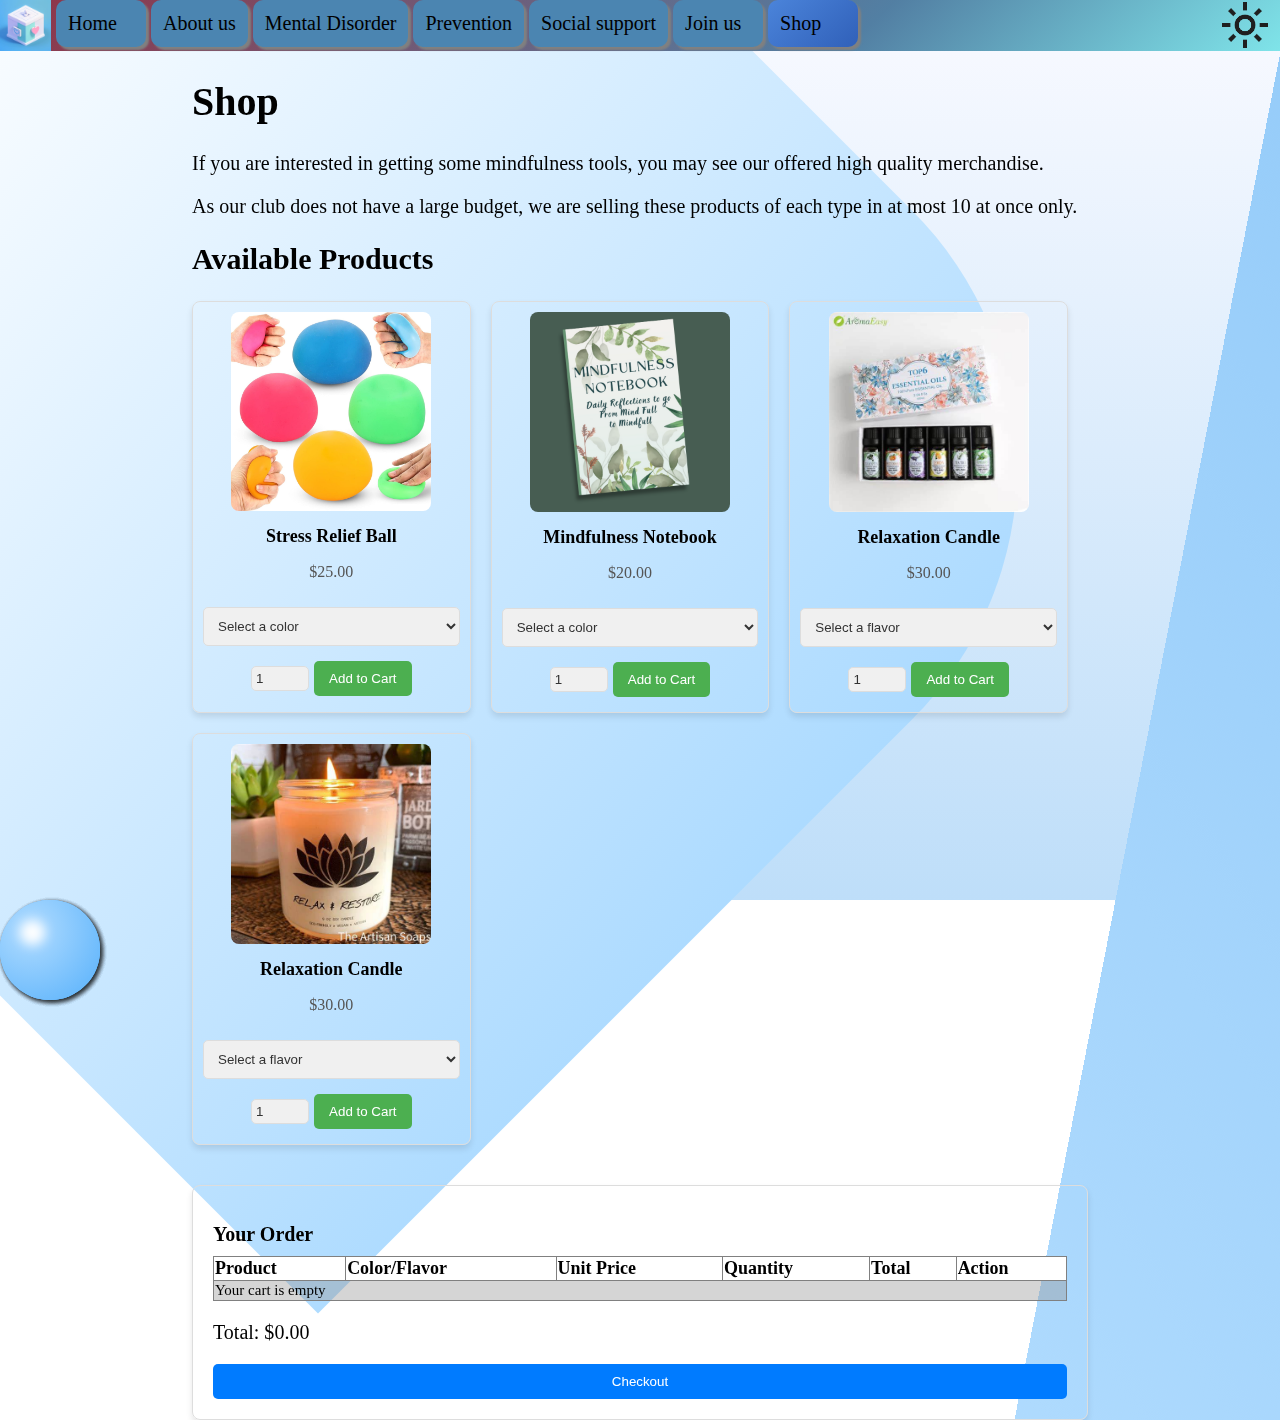
<file: shop.html>
<!DOCTYPE html>

<head>
    <title>Shop</title>
    <meta name="viewport" content="width=device-width, initial-scale=1.0">
    <link rel="icon" type="image/x-icon" href="images/pictures/club logo.jpeg">
    <link rel="stylesheet" href="css/styles.css">
    <link rel="stylesheet" href="css/shop.css">
</head>

<body>
    <div class="container">
        <div class="header">
            <img id="club_logo" src="images/pictures/club logo.jpeg" />
            <div class="nav">
                <ul>
                    <li class="" id="home_nav">
                        <a href="index.html">Home</a>
                        <img id="icon_menu" src="images/icons/icon_menu.png" onclick="headerToggle()" />
                    </li>
                </ul>
                <ul>
                    <li class=""><a href="about.html">About us</a></li>
                </ul>
                <ul>
                    <li class=""><a href="mental_main.html">Mental Disorder</a>
                        <ul class="sub">
                            <li><a href="schizophrenia.html">Schizophrenia</a></li>
                            <li class="sub_sub"><a href="schizophrenia_1.html">- Persecutory</a></li>
                            <li class="sub_sub"><a href="schizophrenia_2.html">- Grandiose</a></li>
                            <li class="sub_sub"><a href="schizophrenia_3.html">- Jealousy</a></li>
                            <li class="sub_sub"><a href="schizophrenia_4.html">- Erotomania</a></li>
                            <li><a href="bipolar.html">Bipolar disorder</a></li>
                            <li><a href="depression.html">Depression</a></li>
                        </ul>
                    </li>
                </ul>
                <ul>
                    <li class=""><a href="prevention.html">Prevention</a></li>
                </ul>
                <ul>
                    <li class=""><a href="support.html">Social support</a></li>
                </ul>
                <ul>
                    <li class=""><a href="join.html">Join us</a></li>
                </ul>
                <ul class="active">
                    <li class=""><a href="shop.html">Shop</a></li>
                </ul>
                <img id="themeIcon" src="images/icons/icon_light_mode.png" onclick="themeToggle()" />
            </div>
        </div>

        <!-- a mask to darken the background when the popup is open to prevent user from clicking item -->
        <div id="mask"></div>
        <!-- a popup div that appears when the user checkouts the items -->

        <div class="overlayDiv">
            <div class = "info">
                <form name="buyThings" onsubmit="return confirmOrder()">
                <fieldset>
                    <legend>Thank you for select our product.</legend>
                    <h2>Information</h2>
                    *Name: <input type="text" name="username" pattern="^[A-Z][A-Za-z ]" title="Capital first character"
                        required="required" /><br />
                    *Student ID: <input type="text" name="student_ID" maxlength="9" pattern="^[0-9]{9}" title="9 digits" required="required" /><br />
                    *Gender:
                    <label><input type="radio" name="gender" value="M" required="required" /> Male</label>
                    <label><input type="radio" name="gender" value="F" /> Female <br /></label>
                    Phone: <input type="text" name="phone" maxlength="8" /><br />
                    *Email Address:<input type="email" name="email" required="required"><br />
                    *Address:<textarea rows="5" cols="40" name="address"></textarea><br />
                    <p>Note: All the information you provide will be kept confidential and will not be shared with any third parties.</p>
                    <h2>Your Order</h2>
                    <table id="infoCartItems">
                        <tr>
                            <th>Product</th>
                            <th>Color/Flavor</th>
                            <th>Unit Price</th>
                            <th>Quantity</th>
                            <th>Total</th>
                        </tr>
                    </table>
                    <p>Total: $<span id="infoTotalPrice">0.00</span></p>
                    <input class="greenButton" type="submit" id="confirmOrder" value="Confirm to purchase"/>
                    <input class="redButton" type="reset" value="Clear Info" />
                    <button class="redButton" id="closePopup">Cancel order</button>
                </fieldset>
                </form>
            </div>
        </div>

        <div class="body">
            <h1>Shop</h1>
            <p>If you are interested in getting some mindfulness tools, you may see our offered high quality merchandise.</p>
            <p>As our club does not have a large budget, we are selling these products of each type in at most 10 at once only.</p>
            <h2>Available Products</h2>
        </div>

        <!-- Shopping List Section -->
        <div class="shopping-list" name="buyThings">

            <div class="product" id="product1">
                <img src="images/pictures/product 1.jpg" alt="Product 1">
                <h3>Stress Relief Ball</h3>
                <p>$25.00</p>
                <select id="optionSelect1">
                    <option value="">Select a color</option>
                    <option value="red">red</option>
                    <option value="blue">blue</option>
                    <option value="green">green</option>
                    <option value="yellow">yellow</option>
                </select>
                <input type="number" id="quantityInput1" value="1" min="1" max="10" title="Enter 1 to 10">
                <button onclick="addToCart(1)">Add to Cart</button>
            </div>
            <div class="product" id="product2">
                <img src="images/pictures/product 2.jpeg" alt="Product 2">
                <h3>Mindfulness Notebook</h3>
                <p>$20.00</p>
                <select id="optionSelect2">
                    <option value="">Select a color</option>
                    <option value="red">red</option>
                    <option value="blue">blue</option>
                    <option value="green">green</option>
                    <option value="yellow">yellow</option>
                </select>
                <input type="number" id="quantityInput2" value="1" min="1" max="10" title="Enter 1 to 10">
                <button onclick="addToCart(2)">Add to Cart</button>
            </div>
            <div class="product" id="product3">
                <img src="images/pictures/product 3.jpeg" alt="Product 3">
                <h3>Relaxation Candle</h3>
                <p>$30.00</p>
                <select id="optionSelect3">
                    <option value="">Select a flavor</option>
                    <option value="Lemon Glass">Lemon Glass</option>
                    <option value="Tea Tree">Tea Tree</option>
                    <option value="Lavender">Lavender</option>
                    <option value="Peppermint">Peppermint</option>
                    <option value="Sweet Orange">Sweet Orange</option>
                    <option value="Eucalyptus">Eucalyptus</option>
                </select>
                <input type="number" id="quantityInput3" value="1" min="1" max="10" title="Enter 1 to 10">
                <button onclick="addToCart(3)">Add to Cart</button>
            </div>
            <div class="product" id="product4">
                <img src="images/pictures/product 4.jpeg" alt="Product 4">
                <h3>Relaxation Candle</h3>
                <p>$30.00</p>
                <select id="optionSelect4">
                    <option value="">Select a flavor</option>
                    <option value="Lavender">Lavender</option>
                    <option value="Chamomile">Chamomile</option>
                    <option value="Rose">Rose</option>
                    <option value="Vanilla">Vanilla</option>
                    <option value="Sweet Orange">Sweet Orange</option>
                    <option value="Eucalyptus">Eucalyptus</option>
                </select>
                <input type="number" id="quantityInput4" value="1" min="1" max="10" title="Enter 1 to 10">
                <button onclick="addToCart(4)">Add to Cart</button>
            </div>
        </div>

        <!-- Order Details Section -->
        <div class="order-details">
            <h2>Your Order</h2>
            <table id="cartItems" border="1">
                <tr>
                    <th>Product</th>
                    <th>Color/Flavor</th>
                    <th>Unit Price</th>
                    <th>Quantity</th>
                    <th>Total</th>
                    <th>Action</th>
                </tr>
                <!-- Items will be dynamically added here -->
                <tr id="emptyCartRow">
                    <td colspan="6">Your cart is empty</td>
                </tr>
            </table>
            <p>Total: $<span id="totalPrice">0.00</span></p>
            <button type="submit" id="checkoutBtn" onclick="checkout()">Checkout</button>
        </div>
    </div>


    <div class="screenBackground">
        <span class="bgShape"></span>
        <span class="bgShape"></span>
        <span class="bgCircle"></span>
        <span class="bgCircle"></span>
        <span class="bgCircle"></span>
        <span class="bgCircle"></span>
        <span class="bgCircle"></span>
        <span class="bgCircle"></span>
        <span class="bgCircle"></span>
        <span class="bgCircle"></span>
    </div>
    <!-- This is a button to scroll to top -->
    <button onclick="goToTop()" id="topBtn"></button>

    <script src="js/design.js"></script>
    <script src="js/shop.js"></script>
</body>
</file>
<file: css/styles.css>
* {
    box-sizing: border-box;
    /*To calculate the element’s width and height including padding and border. */
}

:root {
    /*A place to store the variables */
    --theme: light;
    --nav-padding-vert: 12px;
    --nav-font-size: 20px;
    --nav-sub-position: calc(var(--nav-padding-vert)*2 + var(--nav-font-size) + 7px);
    --nav-toggle: block;
    /* Light Theme (default) */
    --body-color: #000000;
    --body-a-color: #c70000;
    --body-a-hover-color: #ff0000;
    --body-bg-color1: #f9faff;
    --body-bg-color2: #bedef9;
    --bgCircle-color1: #b1dcff;
    --bgCircle-color2: #68b9fc;
    --bgCircle-color3: #289eff;
    --bgCircle-after-color: #ffffff;
    --bgShape1-color1: #ffffff;
    --bgShape1-color2: #abdaff;
    --bgShape2-color1: #b5deff;
    --bgShape2-color2: #8bc6f7;
    --header-color2: #527fa3;
    --header-color3: #7fe4e9;
    --sub-a-bg-color: #9acfe1;
    --manic-color: #ff0000;
    --depressive-color: #0000ff;
}

/* Dark Theme color */
/* When root element has the attribute data-theme set to dark, the following styles will be applied */
:root[data-theme="dark"] {
    --body-color: #ffffff;
    --body-a-color: #ffa6a6;
    --body-a-hover-color: #ffcdcd;
    --body-bg-color1: #246ca8;
    --body-bg-color2: #112268;
    --bgCircle-color1: #005da8;
    --bgCircle-color2: #00437a;
    --bgCircle-color3: #003560;
    --bgCircle-after-color: #0072ff;
    --bgShape1-color1: #4655ff;
    --bgShape1-color2: #092d49;
    --bgShape2-color1: #001a2f;
    --bgShape2-color2: #024983;
    --header-color2: #35536b;
    --header-color3: #00565b;
    --sub-a-bg-color: #003d51;
    --manic-color: #ff8484;
    --depressive-color: #bfbfff;

}

body {
    margin: 0;
    font-family: 'Century Schoolbook', 'Eras Medium ITC';
    font-size: 20px;
    color: var(--body-color);
}

body a{
    color: var(--body-a-color);
    text-decoration: none;
    transition: all 0.5s ease;
}

body a:hover{
    color: var(--body-a-hover-color);
    text-decoration: underline;
}


/* The container to add the Background Shape ,which need to fixed */
.screenBackground {
    position: fixed;
    background: linear-gradient(180deg, var(--body-bg-color1) 0%, var(--body-bg-color2) 100%);
    width: 100%;
    height: 100%;
    top: 0;
    left: 0;
    z-index: -1;
}

/* The background irregular shape that move 1 time only*/
.bgShape {
    position: absolute;
    animation-timing-function: ease;
    animation-iteration-count: 1;
    transition: all 2s ease;
}

.bgShape:nth-child(1) {
    transform: rotate(45deg);
    height: 1200px;
    width: 1200px;
    background: linear-gradient(87deg, var(--bgShape1-color1), var(--bgShape1-color2));
    top: -15%;
    left: -22%;
    border-radius: 0 30% 0 0;
    animation: bgShape1Move 2s;
}

.bgShape:nth-child(2) {
    transform: rotate(11deg);
    height: 2000px;
    width: 400px;
    background: linear-gradient(46deg, var(--bgShape2-color1), var(--bgShape2-color2));
    top: -155px;
    right: -250px;
    animation: bgShape2Move 2s;
}

@keyframes bgShape1Move {
    from {
        left: -40%;
    }

    to {
        left: -22%;
    }
}

@keyframes bgShape2Move {
    from {
        right: -350px;
    }

    to {
        right: -250px;
        ;
    }
}

/* The moving background circle that keep moving*/
.bgCircle {
    position: absolute;
    width: 100px;
    height: 100px;
    border-radius: 50%;
    bottom: -100px;
    background: radial-gradient(circle at 30% 30%, var(--bgCircle-color1) 0%, var(--bgCircle-color2) 80%, var(--bgCircle-color3) 100%);
    box-shadow: 2px 2px 5px rgba(0,0,0,0.2);
    animation: CircleMoveUp 10s infinite;
    animation-timing-function: linear;
}

/* highlight of the circle */
.bgCircle::after{
    /* no content is needed, a placeholder for the highlight*/
    content: "";
    position: absolute;
    top: 20%;
    left: 20%;
    width: 25%;
    height: 25%;
    /* to make it look like a highlight */
    filter: blur(6px);
    background-color: var(--bgCircle-after-color);
    border-radius: 50%;
}

.body {
    margin: 0px 15%;

}

@keyframes CircleMoveUp {
    from {
        transform: translateY(0);
    }

    to {
        transform: translateY(-1200px);
    }
}


/* the button that go back to top, hidden by default */
#topBtn {
    display: none;
    position: fixed;
    bottom: 20px;
    right: 30px;
    z-index: 99;
    /* to ensure it is not overlapped */
    border: none;
    outline: none;
    background-color: white;
    color: black;
    cursor: pointer;
    padding: 15px;
    border-radius: 10px;
    opacity: 0.5;
    font-size: 18px;
    transition: all ease 0.8s;
}

#topBtn:hover {
    background-color: #adadad;
    opacity: 1;
}

#topBtn::after {
    content: "Go to Top";
}

.header {
    background: linear-gradient(138deg, #913346 0%, var(--header-color2) 600px, var(--header-color3) 100%);
    position: sticky;
    margin: 0;
    /*needed for sticky position*/
    top: 0;
    /*make it cover the content*/
    z-index: 98;
}

.nav ul {
    list-style: none;
    margin: 0px;
    padding: 0px;
    border: 1 px solid black;
    background: #4b85b1;
    min-width: 90px;
    display: inline-block;
    border-radius: 10px;
    box-shadow: 3px 3px 2px grey;
}

.nav ul:hover, .nav ul.active, .nav li.active {
    background: linear-gradient(138deg, rgb(75, 132, 218) 0%, rgb(48, 96, 185) 100%);
    color: rgb(214, 214, 214);
    border-radius: 10px;
    transition: all 0.8s ease;
}

#club_logo {
    float: left;
    margin-right: 5px;
    height: var(--nav-sub-position);
}

#icon_menu {
    position: absolute;
    top: 0px;
    right: 0px;
    height: 50px;
    display: none;
}

#themeIcon {
    position: absolute;
    top: 0px;
    right: 10px;
    height: 50px;
    border-radius: 30%;
    transition: all 0.8s ease;
}

#themeIcon:hover {
    background-color: rgb(80, 133, 150);
}

.nav {
    height: var(--nav-sub-position);
}

.nav a {
    text-decoration: none;
    padding: var(--nav-padding-vert) 12px;
    font-size: var(--nav-font-size);
    color: rgb(0, 0, 0);
    display: block;
}

#icon_menu:hover {
    background-color: rgb(80, 133, 150);
}

.nav .sub {
    position: absolute;
    width: 200px;
    top: var(--nav-sub-position);
    background-color: #85b3d5;
    box-shadow: 10px 10px 5px #a7a0a0;
}

.nav .sub a {
    font-size: 90%;
}

.nav .sub a:hover {
    background-color: #9acfe1;
    background-color: var(--sub-a-bg-color);
}

.nav .sub .sub_sub a {
    font-size: 90%;
    list-style: circle;
}

.nav .sub li {
    overflow: hidden;
    height: 0px;
    -webkit-transition: height 500ms;
    -moz-transition: height 500ms;
    -o-transition: height 500ms;
    transition: height 500ms;
}

.nav ul li:hover .sub li {
    height: var(--nav-sub-position);
    z-index: 98;
    overflow: visible;
}

.nav ul li:hover .sub .sub_sub a {
    height: var(--nav-sub-position);
    overflow: visible;
}

.nav ul li:hover .sub .sub_sub a:hover {
    height: var(--nav-sub-position);
    overflow: visible;
}

.index {
    display: flex;
    justify-content: center;
    align-items: center;
    flex-direction: column;
    margin-top: 50px;
}

.index h1,
.index h2,
.index p {
    margin: 10px 0;
}

.body a{
    color:var(--body-a-color);
}

.grow {
    position: absolute;
    font-size: inherit;
    /* Transition effect */
    transition: font-size 1s;
}

.grow:hover {
    font-size: 200%;
}

.wholeImg{
    width: 100%;
    height: auto;
    box-shadow: 0px 0px 10px rgba(0, 0, 0, 0.5);
}

.smallImg{
    width: 300px;
    margin: 10px 20px;
    height: auto;
    box-shadow: 0px 0px 10px rgba(0, 0, 0, 0.5);
}

.smallImg.left{
    float: left;
}

.smallImg.right{
    float: right;
}

.phone-icon {
    width: 24px;
    height: 24px;
    position: relative;
    top: 4px;
}

.manic{
    position: relative;
    animation: shake 7s infinite;
    animation-timing-function: linear;
}

/* shake faster */
.manic:hover{
    animation: shake 0.8s infinite;
    color: var(--manic-color);
}

/* The animation for the shake effect */
@keyframes shake {
    0% {
        transform: translateX(0);
    }

    25% {
        transform: translateX(-5px);
    }

    50% {
        transform: translateX(5px);
    }

    75% {
        transform: translateX(-5px);
    }

    100% {
        transform: translateX(0);
    }
}

.depressive{
    position: relative;
    transition: all 5s ease;
}

.depressive:hover{
    transform: translateY(15px);
    color: var(--depressive-color)
}

.footer {
    position: relative;
    bottom: 0;
    background-color: #4b85b1;
    color: var(--body-color);
    text-align: center;
    width: 100%;
    margin-top: 20px;
    padding: 10px 10%;
    font-size: 14px;
}

@media screen and (min-height: 835px) {
    /* to make footer stick to the bottom of the screen if the screen is too large*/
    .footer {
        position: absolute;
        bottom: 0;
    }
}

/* responsive to screen less than 1000px */
@media screen and (max-width: 1000px) {
    :root {
        --nav-sub-position: auto;
    }

    /* not shown on the screen as scrolling down */
    .header {
        position: static;
    }

    /* To make the nav bar become fully on screen */
    .nav ul,
    .nav .sub {
        width: 100%;
    }

    .nav .sub {
        position: initial;
    }

    .nav ul:not(:first-child) {
        /*This control the display of all tab except home page*/
        display: var(--nav-toggle);
    }

    #club_logo {
        display: none;
    }

    #icon_menu {
        display: block;
    }

    .body {
        margin: 0px 5%;
    }

    #themeIcon {
        right: 60px;
    }

    .bgShape:nth-child(1) {
        left: -53%;
    }

    @keyframes bgShape1Move {
        from {
            left: -71%;
        }

        to {
            left: -53%;
        }
    }

    .index {
        margin-top: 20px;
    }

    /* for smaller screen */
    @keyframes CircleMoveUp {
        from {
            transform: translateY(0);
        }

        to {
            transform: translateY(-1000px);
        }
    }

    /* use symbols instead of text */
    #topBtn::after {
        content: "\2191";
    }
}
</file>
<file: css/shop.css>
:root {
    /* Light Theme (default) */
    --product-p-color: #555;
    --product-select-bg-color: #f0f0f0;
    --product-select-color: #333;
    --text-color: #333333;
    --input-bg: #ffffff;
    --input-border: #cccccc;
    --button-bg: #4caf50;
    --button-bg-reset: #f44336;
    --button-hover: #45a049;
    --button-hover-reset: #d32f2f;
    --fieldset-border: #4caf50;
    --shadow-color: rgba(0, 0, 0, 0.2);
    --table-secondChild-bg: rgba(149, 149, 149, 0.4);
}

/* Dark Theme color */
/* When root element has the attribute data-theme set to dark, the following styles will be applied */
:root[data-theme="dark"] {
    --product-p-color: #d0d0d0;
    --product-select-bg-color: #333;
    --product-select-color: #f0f0f0;
    --text-color: #ffffff;
    --input-bg: #3d3d3d;
    --input-border: #555555;
    --button-bg: #2d5a30;
    --button-bg-reset: #d32f2f;
    --button-hover: #377b3b;
    --button-hover-reset: #f44336;
    --fieldset-border: #2d5a30;
    --shadow-color: rgba(0, 0, 0, 0.4);
    --table-secondChild-bg: rgba(242, 242, 242, 0.4);

}


/* Shopping List Section */
.shopping-list {
    display: flex;
    gap: 20px;
    margin: 0px 15% 40px 15%;
    flex-wrap: wrap;
}

.product {
    border: 1px solid #ddd;
    border-radius: 8px;
    padding: 10px;
    text-align: center;
    width: calc((100%/3) - 20px);
    box-shadow: 0 4px 6px rgba(0, 0, 0, 0.1);
}

.product img {
    width: 200px;
    height: auto;
    border-radius: 8px;
}

.product select {
    background-color: var(--product-select-bg-color);
    color: var(--product-select-color);
    width: 100%;
    padding: 10px;
    border-radius: 5px;
    border: 1px solid #ddd;
    margin: 10px 0;
}

.product h3 {
    font-size: 18px;
    margin: 10px 0;
}

.product p {
    font-size: 16px;
    color: var(--product-p-color);
}

.product input{
    padding: 4px;
    border-radius: 5px;
    border: 1px solid #ddd;
    margin: 10px 0;
    color: var(--product-select-color);
    background-color: var(--product-select-bg-color)
}

.product button {
    background-color: #4CAF50;
    color: white;
    border: none;
    padding: 10px 15px;
    border-radius: 5px;
    cursor: pointer;
}

.product button:hover {
    background-color: #45a049;
}

/* Order Details Section */
.order-details {
    border: 1px solid #ddd;
    border-radius: 8px;
    padding: 20px;
    margin: 0px 15%;
    box-shadow: 0 4px 6px rgba(0, 0, 0, 0.1);
}

.order-details h2 {
    font-size: 20px;
    margin-bottom: 10px;
}

.order-details table {
    width: 100%;
    border-collapse: collapse;
    margin-top: 10px;
}

.order-details table th {
    font-size: 18px;
    font-weight: bold;
    text-align: left;
    background-color: var(--input-bg);
}

.order-details table tr {
    font-size: 15px;
}

.order-details table tr:nth-child(even) {
    background-color: var(--table-secondChild-bg);
}

.order-details button {
    background-color: #007BFF;
    color: white;
    border: none;
    padding: 10px 15px;
    border-radius: 5px;
    cursor: pointer;
    width: 100%;
}

.order-details button:hover {
    background-color: #0056b3;
}

/* overwrite the default button styles */
.order-details button.remove {
    background-color: #dc3545;
}

.order-details button.remove:hover {
    background-color: #c82333;
}

.order-details input {
    padding: 4px;
    border-radius: 5px;
    border: 1px solid #000000;
    margin: 10px 0;
    width: 100px;
    background-color: transparent;
    color: var(--product-select-color);
}

#mask {
    position: fixed;
    top: 0;
    left: 0;
    width: 100%;
    height: 100%;
    background-color: rgba(0, 0, 0, 0.5);
    display: none;
    z-index: 99;
}

/* Overlay Div */
.overlayDiv {
    position: absolute;
    z-index: 100;
    top: 60px;
    left: 20%;
    width: 60%;
    height: auto;
    background-color: var(--product-select-bg-color);
    color:var(--product-select-color);
    border-radius: 20px;
    background-attachment: fixed;
    display: none;
    justify-content: center;
    align-items: center;
}

.overlayDiv form input[type="text"],
.overlayDiv form input[type="email"],
.overlayDiv form textarea,
.overlayDiv form select {
    width: calc(100% - 20px);
    padding: 8px;
    margin: 5px 0 15px;
    border: 1px solid var(--input-border);
    border-radius: 4px;
    background: var(--input-bg);
    color: var(--text-color);
}

.overlayDiv form input[type="radio"] {
    margin: 0 5px 0 15px;
}

.greenButton, .redButton {
    padding: 10px 20px;
    margin: 10px 5px;
    border: none;
    border-radius: 4px;
    background: var(--button-bg);
    color: white;
    cursor: pointer;
    transition: background-color 0.3s;
}

.greenButton {
    background: var(--button-bg);
}

.greenButton:hover {
    background: var(--button-hover);
}

.redButton {
    background: var(--button-bg-reset);
}

.redButton:hover {
    background: var(--button-hover-reset);
}

.overlayDiv form {
    min-width: 300px;
    margin: 10px;
    transition: transform 0.3s ease;
}

.overlayDiv form:hover {
    transform: translateY(-5px);
}

#infoCartItems th, #infoCartItems td {
    text-align: left;
    padding: 0px 10px;
}

@media screen and (max-width: 1000px) {
    .shopping-list {
        margin: 0px 5%;
    }

    .product {
        width: calc((100%/2) - 20px);
        margin-bottom: 20px;
    }

    .order-details {
        margin: 0px 5%;
    }

    overlayDiv {
        width: 90%;
        left: 5%;
    }
}
</file>
